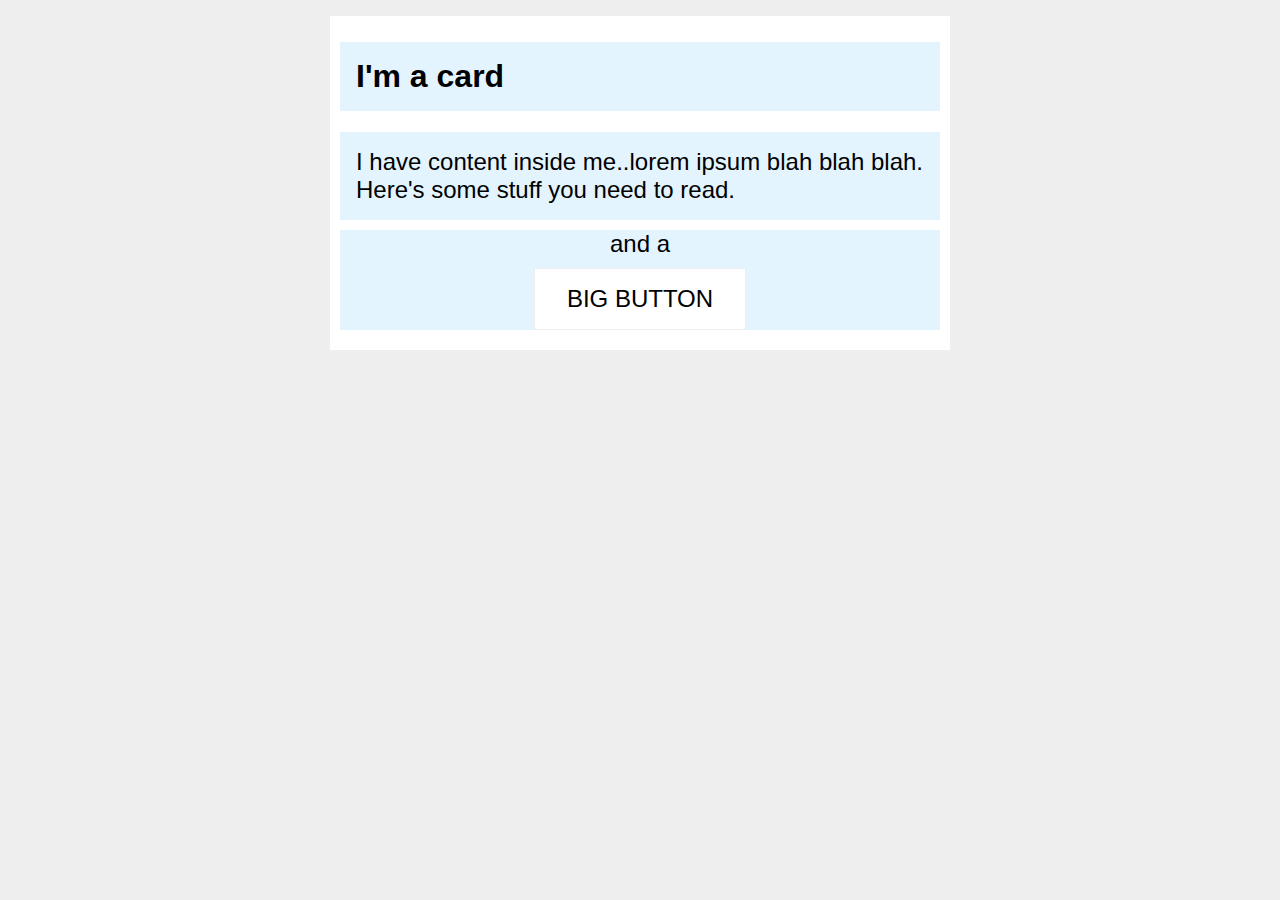
<file: foundations/block-and-inline/02-margin-and-padding-2/index.html>
<!DOCTYPE html>
<html lang="en">
  <head>
    <meta charset="UTF-8">
    <meta http-equiv="X-UA-Compatible" content="IE=edge">
    <meta name="viewport" content="width=device-width, initial-scale=1.0">
    <title>Margin and Padding exercise 2</title>
    <link rel="stylesheet" href="style.css">
  </head>
  <body>
    <div class="card">
      <h1 class="title">I'm a card</h1>
      <div class="content">I have content inside me..lorem ipsum blah blah blah. Here's some stuff you need to read.</div>
      <div class="button-container">and a<button>BIG BUTTON</button></div>
    </div>
  </body>
</html>
</file>
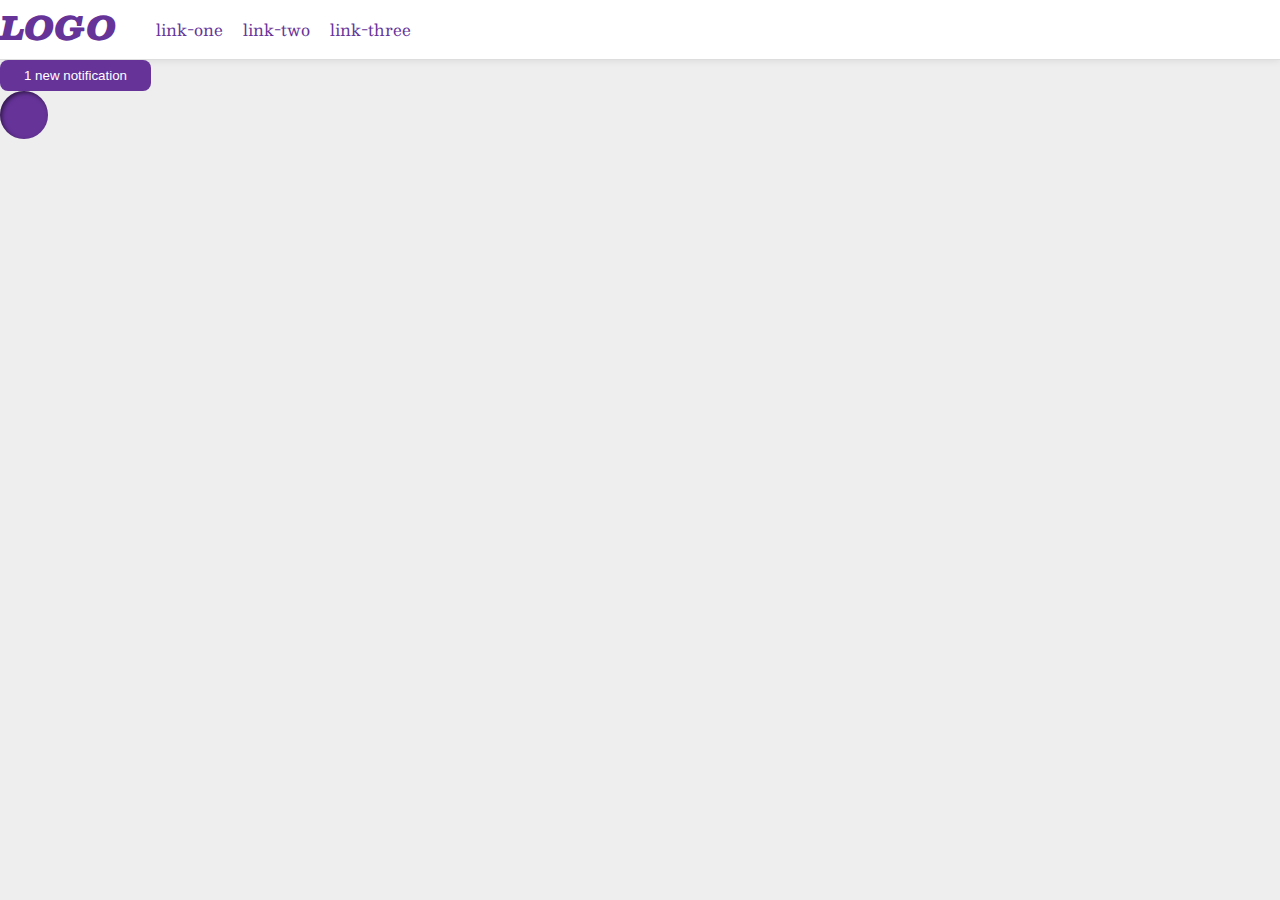
<file: foundations/flex/03-flex-header-2/index.html>
<!DOCTYPE html>
<html lang="en">
  <head>
    <meta charset="UTF-8">
    <meta http-equiv="X-UA-Compatible" content="IE=edge">
    <meta name="viewport" content="width=device-width, initial-scale=1.0">
    <title>Flex Header 2</title>
    <link rel="stylesheet" href="style.css">
  </head>
  <body>
    <div class="header">
      <div class="logo">
        LOGO
      </div>
      <ul class="links">
        <li><a href="https://google.com">link-one</a></li>
        <li><a href="https://google.com">link-two</a></li>
        <li><a href="https://google.com">link-three</a></li>
      </ul>
    </div>  
    <div class="right-links">
      <button class="notifications">
        1 new notification
      </button>
      <div class="profile-image"></div>
    </div>
  </body>
</html>
</file>
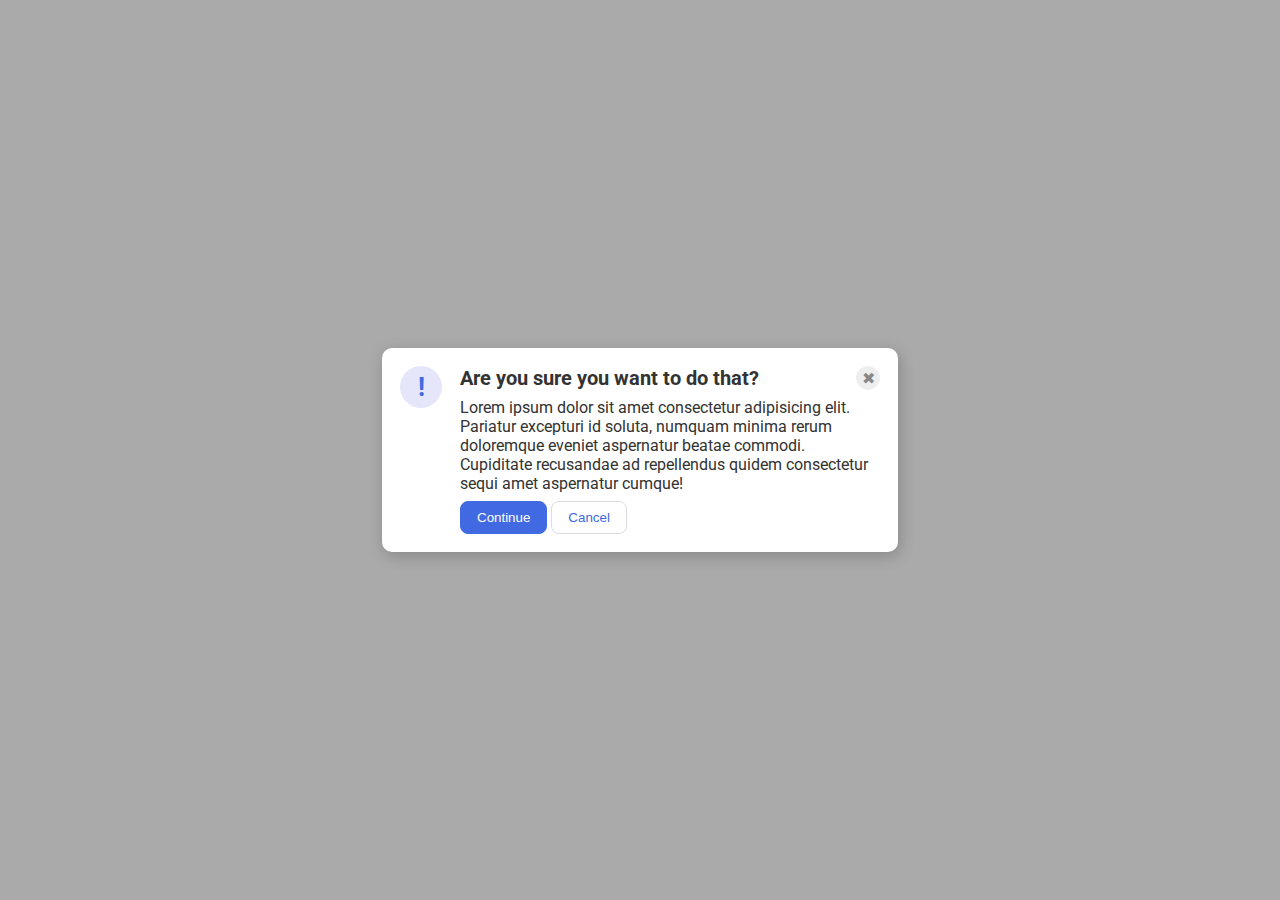
<file: foundations/flex/05-flex-modal/index.html>
<!DOCTYPE html>
<html lang="en">
  <head>
    <meta charset="UTF-8">
    <meta http-equiv="X-UA-Compatible" content="IE=edge">
    <meta name="viewport" content="width=device-width, initial-scale=1.0">
    <link rel="stylesheet" href="style.css">
    <title>Modal</title>
  </head>
  <body>
    <div class="modal">
      <div class="box">
        <div class="left">
          <div class="icon">!</div>
        </div>
        <div class="right">
          <div class="right-1">
            <div class="header">Are you sure you want to do that?</div>
            <button class="close-button">✖</button>
          </div>
          <div class="right-2">
            <div class="text">Lorem ipsum dolor sit amet consectetur adipisicing elit. Pariatur excepturi id soluta, numquam minima rerum doloremque eveniet aspernatur beatae commodi. Cupiditate recusandae ad repellendus quidem consectetur sequi amet aspernatur cumque!</div>
          </div>
          <div class="right-3">
            <button class="continue">Continue</button>
            <button class="cancel">Cancel</button>
          </div>
        </div>
      </div>
    </div>
  </body>
</html>
</file>
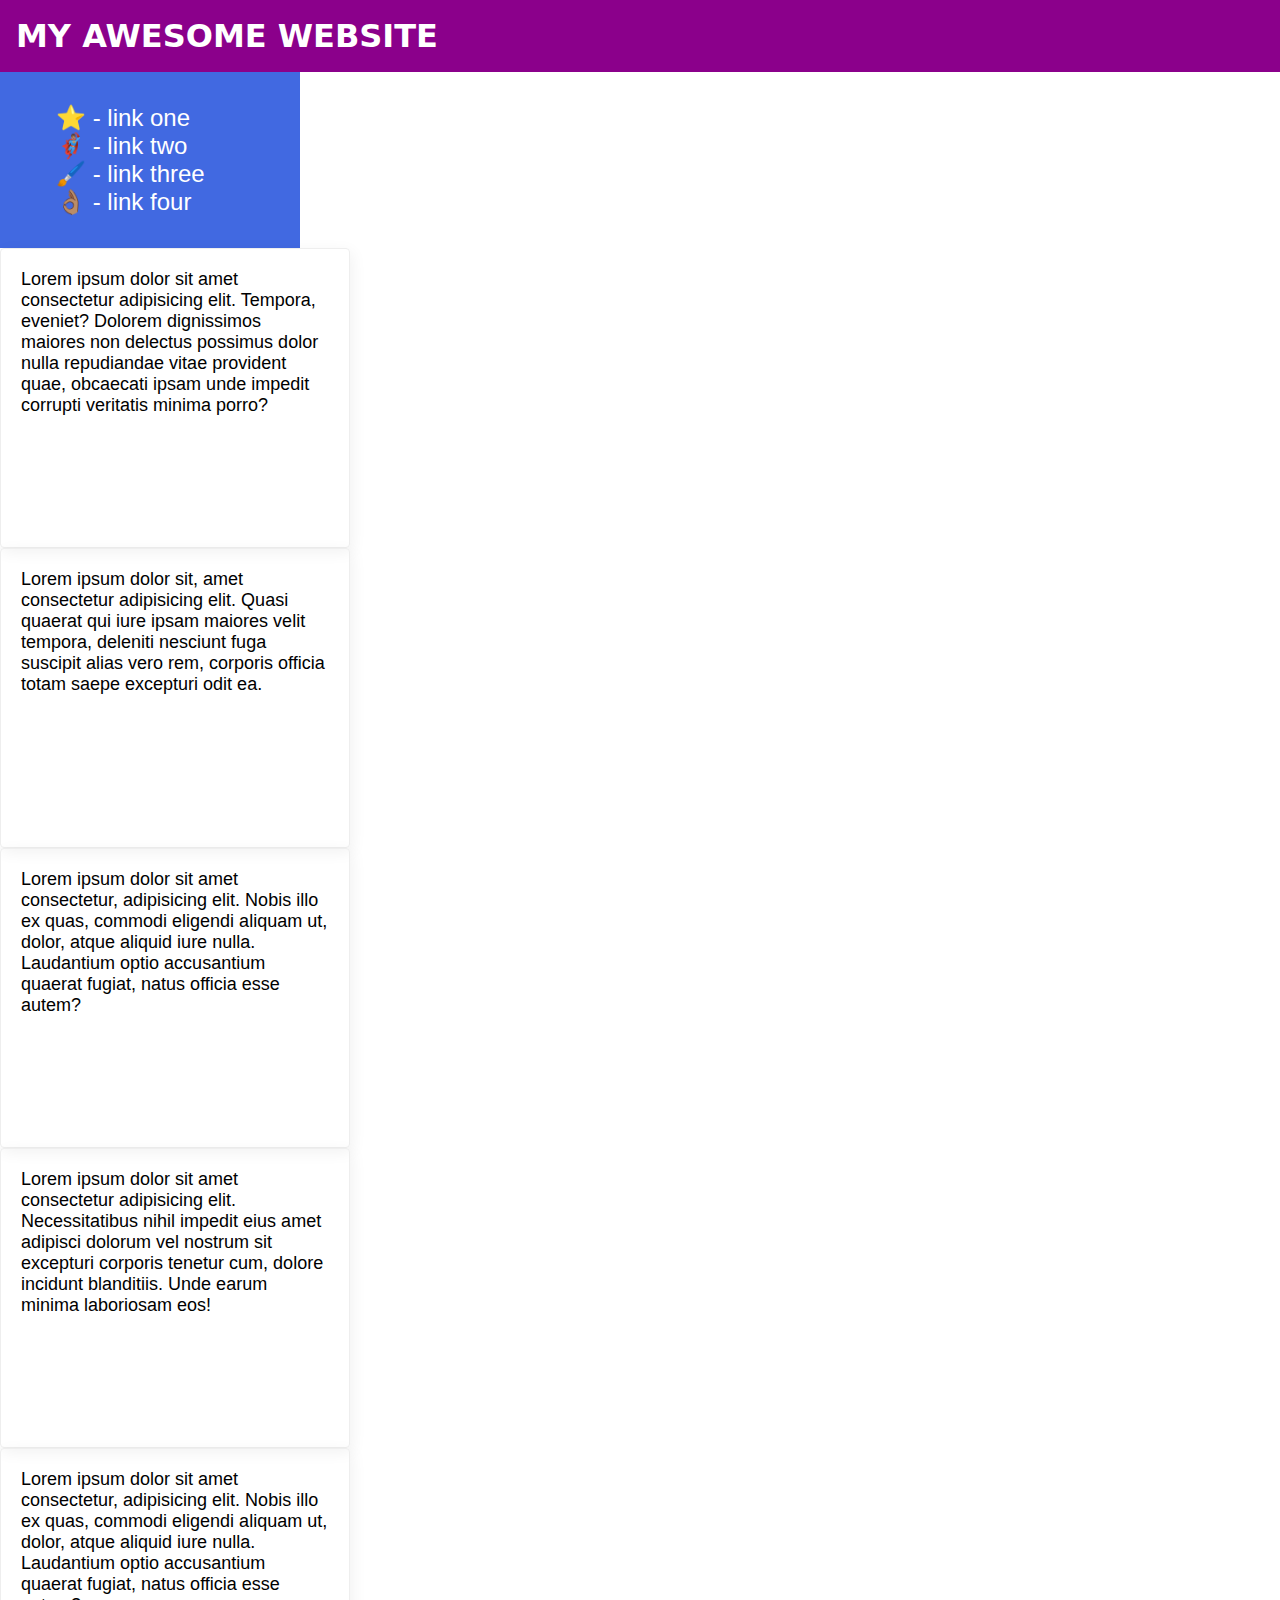
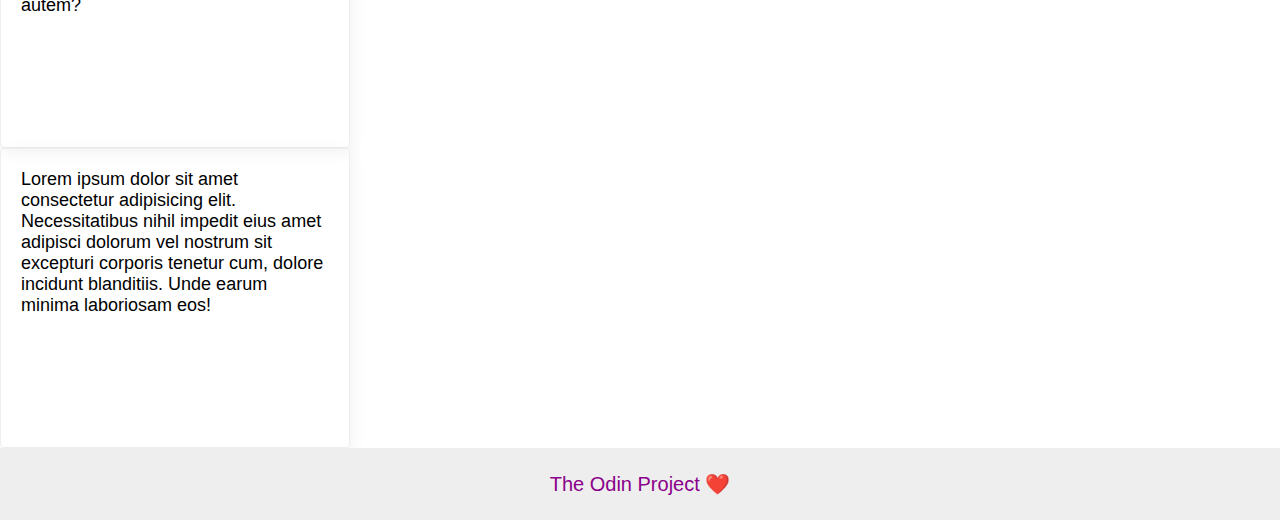
<file: foundations/flex/07-flex-layout-2/index.html>
<!DOCTYPE html>
<html lang="en">
  <head>
    <meta charset="UTF-8">
    <meta http-equiv="X-UA-Compatible" content="IE=edge">
    <meta name="viewport" content="width=device-width, initial-scale=1.0">
    <title>The Holy Grail</title>
    <link rel="stylesheet" href="style.css">
  </head>
  <body>
    <div class="header">
      MY AWESOME WEBSITE
    </div>
    
    <div class="sidebar">
      <ul>
        <li><a href="#">⭐ <span>- link one</span></a></li>
        <li><a href="#">🦸🏽‍♂️ <span>- link two</a></span></li>
        <li><a href="#">🖌️ <span>- link three</span></a></li>
        <li><a href="#">👌🏽 <span>- link four</span></a></li>
      </ul>
    </div>

    <div class="card">Lorem ipsum dolor sit amet consectetur adipisicing elit. Tempora, eveniet? Dolorem dignissimos maiores non delectus possimus dolor nulla repudiandae vitae provident quae, obcaecati ipsam unde impedit corrupti veritatis minima porro?</div>
    <div class="card">Lorem ipsum dolor sit, amet consectetur adipisicing elit. Quasi quaerat qui iure ipsam maiores velit tempora, deleniti nesciunt fuga suscipit alias vero rem, corporis officia totam saepe excepturi odit ea.</div>
    <div class="card">Lorem ipsum dolor sit amet consectetur, adipisicing elit. Nobis illo ex quas, commodi eligendi aliquam ut, dolor, atque aliquid iure nulla. Laudantium optio accusantium quaerat fugiat, natus officia esse autem?</div>
    <div class="card">Lorem ipsum dolor sit amet consectetur adipisicing elit. Necessitatibus nihil impedit eius amet adipisci dolorum vel nostrum sit excepturi corporis tenetur cum, dolore incidunt blanditiis. Unde earum minima laboriosam eos!</div>
    <div class="card">Lorem ipsum dolor sit amet consectetur, adipisicing elit. Nobis illo ex quas, commodi eligendi aliquam ut, dolor, atque aliquid iure nulla. Laudantium optio accusantium quaerat fugiat, natus officia esse autem?</div>
    <div class="card">Lorem ipsum dolor sit amet consectetur adipisicing elit. Necessitatibus nihil impedit eius amet adipisci dolorum vel nostrum sit excepturi corporis tenetur cum, dolore incidunt blanditiis. Unde earum minima laboriosam eos!</div>
    
    <div class="footer">
      The Odin Project ❤️
    </div>
  </body>
</html>
</file>
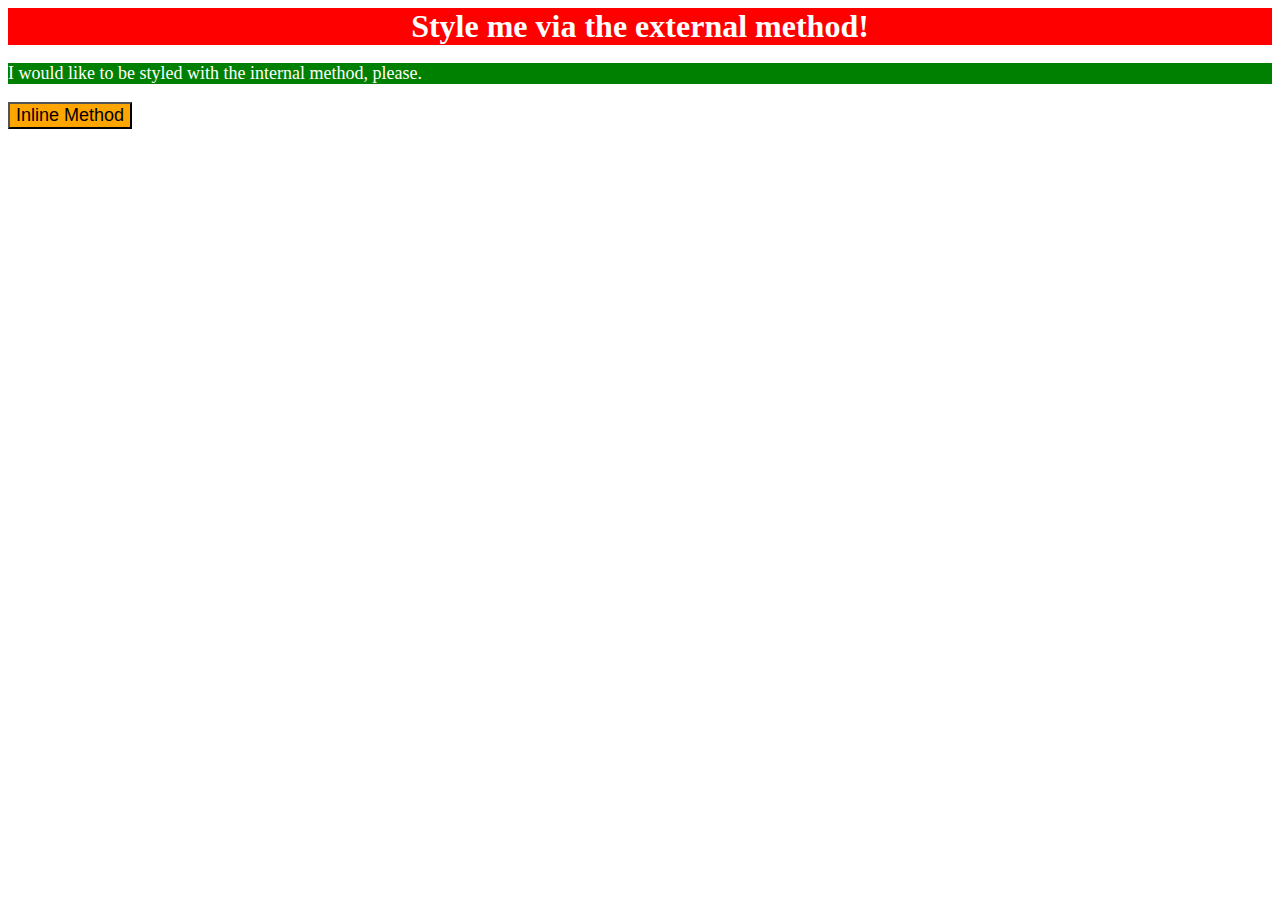
<file: foundations/intro-to-css/01-css-methods/index.html>
<!DOCTYPE html>
<html lang="en">
  <head>
    <link rel="stylesheet" href="styles.css">
    <style>
      p {
        background-color: green;
        color: white;
        font-size: 18px;
      }
    </style>
    <meta charset="UTF-8">
    <meta http-equiv="X-UA-Compatible" content="IE=edge">
    <meta name="viewport" content="width=device-width, initial-scale=1.0">
    <title>Methods for Adding CSS</title>
  </head>
  <body>
    <div>Style me via the external method!</div>
    <p>I would like to be styled with the internal method, please.</p>
    <button style="background-color: orange; font-size: 18px;">Inline Method</button>
  </body>
</html>
</file>
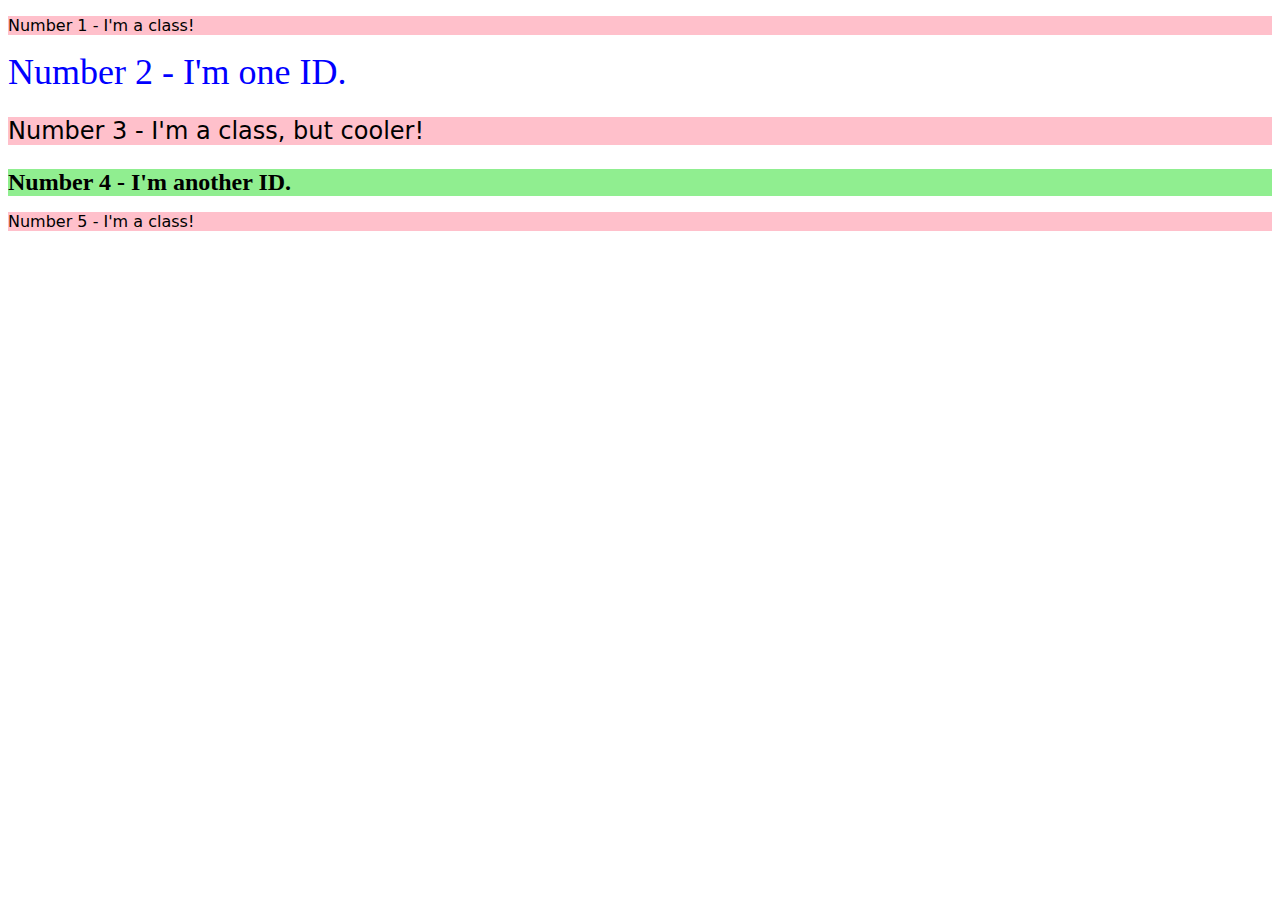
<file: foundations/intro-to-css/02-class-id-selectors/index.html>
<!DOCTYPE html>
<html lang="en">
  <head>
    <meta charset="UTF-8">
    <meta http-equiv="X-UA-Compatible" content="IE=edge">
    <meta name="viewport" content="width=device-width, initial-scale=1.0">
    <title>Class and ID Selectors</title>
    <link rel="stylesheet" href="style.css">
  </head>
  <body>
    <p class="odd">Number 1 - I'm a class!</p>
    <div id="two">Number 2 - I'm one ID.</div>
    <p class="odd adjust-font-size">Number 3 - I'm a class, but cooler!</p>
    <div id="four">Number 4 - I'm another ID.</div>
    <p class="odd">Number 5 - I'm a class!</p>
  </body>
</html>
</file>
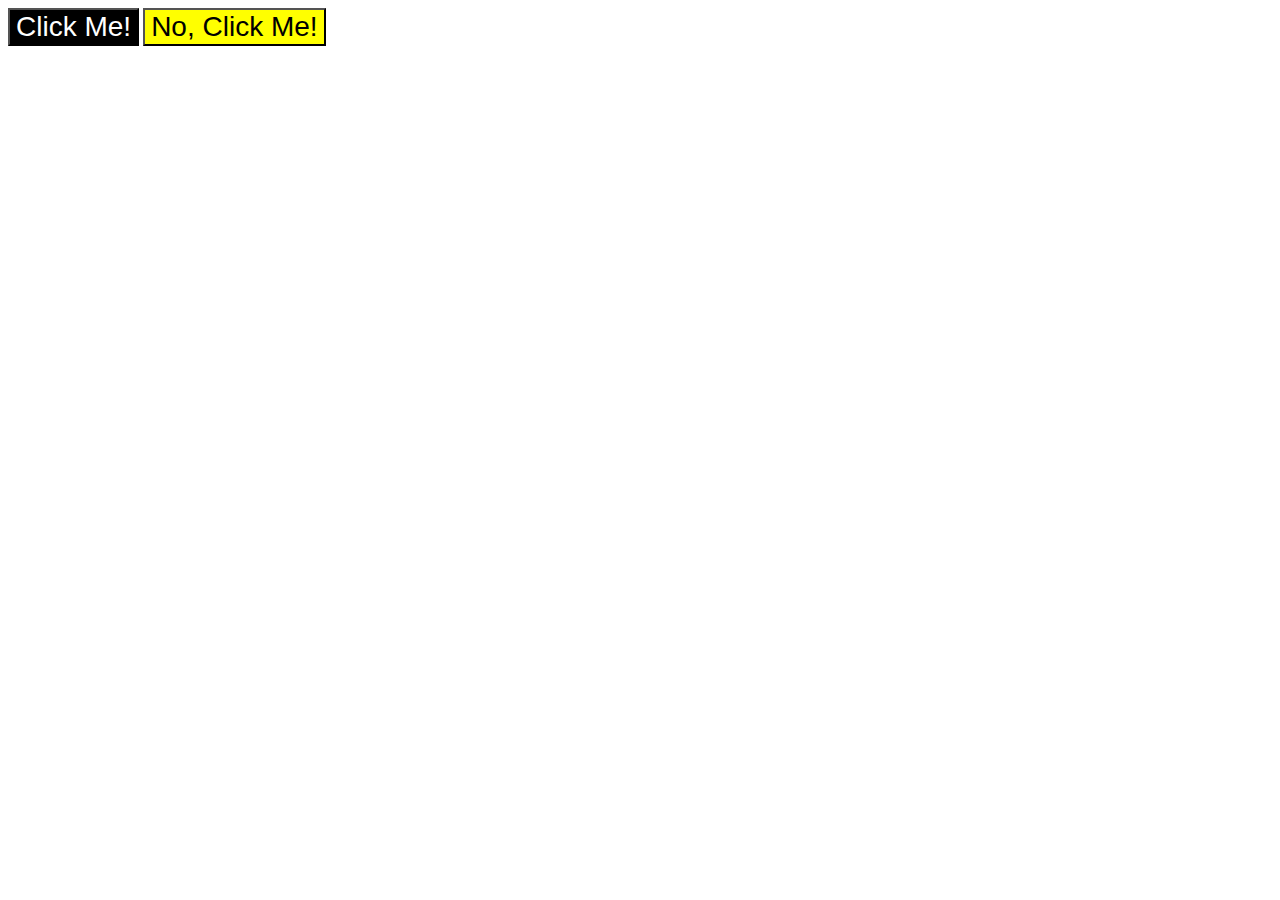
<file: foundations/intro-to-css/03-grouping-selectors/index.html>
<!DOCTYPE html>
<html lang="en">
  <head>
    <meta charset="UTF-8">
    <meta http-equiv="X-UA-Compatible" content="IE=edge">
    <meta name="viewport" content="width=device-width, initial-scale=1.0">
    <title>Grouping Selectors</title>
    <link rel="stylesheet" href="style.css">
  </head>
  <body>
    <button class="first">Click Me!</button>
    <button class="second">No, Click Me!</button>
  </body>
</html>
</file>
<file: foundations/block-and-inline/02-margin-and-padding-2/style.css>
body {
  background: #eee;
  font-family: sans-serif;
}

.card {
  width: 600px;
  background: #fff;
  margin: 16px auto;
  padding: 10px;
}

.title {
  background: #e3f4ff;
  padding: 16px;
  margin-top: 16px;
}

.content {
  background: #e3f4ff;
  font-size: 24px;
  padding: 16px;
}

.button-container {
  background: #e3f4ff;
  display: block;
  margin: 10px auto;
  font-size: 24px;
  text-align: center;
}

button {
  background: white;
  display: block;
  border: 1px solid #eee;
  font-size: 24px;
  padding: 16px 32px;
  margin: 10px auto;
}
</file>
<file: foundations/flex/03-flex-header-2/style.css>
/* this is some magical font-importing.  
you'll learn about it later. */
@import url('https://fonts.googleapis.com/css2?family=Besley:ital,wght@0,400;1,900&display=swap');

body {
  margin: 0;
  background: #eee;
  font-family: Besley, serif;
}

.header {
  background: white;
  border-bottom: 1px solid #ddd;
  box-shadow: 0 0 8px rgba(0,0,0,.1);
  display: flex;
}

.profile-image {
  background: rebeccapurple;
  box-shadow: inset 2px 2px 4px rgba(0,0,0,.5);
  border-radius: 50%;
  width: 48px;
  height: 48px;
}

.logo {
  color: rebeccapurple;
  font-size: 32px;
  font-weight: 900;
  font-style: italic;
}

button {
  border: none;
  border-radius: 8px;
  background: rebeccapurple;
  color: white;
  padding: 8px 24px;
}

a {
  /* this removes the line under our links */
  text-decoration: none;
  color: rebeccapurple;
}

ul {
  list-style-type: none;
  display: flex;
  gap: 20px;
}
</file>
<file: foundations/flex/05-flex-modal/style.css>
@import url('https://fonts.googleapis.com/css2?family=Roboto:wght@400;700&display=swap');

html, body {
  height: 100%;
}

body {
  font-family: Roboto, sans-serif;
  margin: 0;
  background: #aaa;
  color: #333;
  /* I'll give you this one for free lol */
  display: flex;
  align-items: center;
  justify-content: center;
}

.modal {
  background: white;
  width: 480px;
  border-radius: 10px;
  box-shadow: 2px 4px 16px rgba(0,0,0,.2);
  padding: 18px;
}

.icon {
  color: royalblue;
  font-size: 26px;
  font-weight: 700;
  background: lavender;
  width: 42px;
  height: 42px;
  border-radius: 50%;
  display: flex;
  align-items: center;
  justify-content: center;
}

.close-button {
  background: #eee;
  border-radius: 50%;
  color: #888;
  font-weight: 400;
  font-size: 16px;
  height: 24px;
  width: 24px;
  display: flex;
  align-items: center;
  justify-content: center;
  border: 1px solid #eee;
  padding: 0;
}

button {
  cursor: pointer;
  padding: 8px 16px;
  border-radius: 8px;
}

button.continue {
  background: royalblue;
  border: 1px solid royalblue;
  color: white;
}

button.cancel {
  background: white;
  border: 1px solid #ddd;
  color: royalblue;
}

.box {
  display: flex;
  gap: 18px;
}

.right {
  display: flex;
  flex-direction: column;
  gap: 8px;
}

.right-1 {
  display: flex;
  align-items: center;
}

.header {
  flex: 1 1 0;
  font-weight: bold;
  font-size: 20px;
  margin: 0px;
  padding: 0px;
}
</file>
<file: foundations/flex/07-flex-layout-2/style.css>
body {
  font-family: -apple-system, BlinkMacSystemFont, 'Segoe UI', Roboto, Oxygen, Ubuntu, Cantarell, 'Open Sans', 'Helvetica Neue', sans-serif;
  margin: 0;
  min-height: 100vh;
  display: flex;
  flex-direction: column;
}

.header {
  height: 72px;
  background: darkmagenta;
  color: white;
  font-size: 32px;
  font-weight: 900;
  font-family: system-ui, -apple-system, BlinkMacSystemFont, 'Segoe UI', Roboto, Oxygen, Ubuntu, Cantarell, 'Open Sans', 'Helvetica Neue', sans-serif;
  padding-left: 16px;
  display: flex;
  align-items: center;
  box-sizing: border-box;
}

.footer {
  height: 72px;
  background: #eee;
  color: darkmagenta;
  font-size: 20px;
  display: flex;
  justify-content: center;
  align-items: center;
  flex-shrink: 0;
}

.sidebar {
  width: 300px;
  background: royalblue;
  box-sizing: border-box;
  flex-shrink: 0;
  padding: 16px;
}

a {
  text-decoration: none;
  font-size: 24px;
}

span {
  color: white;
}

ul {
  list-style-type: none;
  font-family:Arial, Helvetica, sans-serif;
}

.card {
  border: 1px solid #eee;
  box-shadow: 2px 4px 16px rgba(0,0,0,.06);
  border-radius: 4px;
  width: 350px;
  height: 300px;
  box-sizing: border-box;
  padding: 20px;
  font-family: Arial, Helvetica, sans-serif;
  font-size: 18px;
  box-sizing: border-box;
  flex-shrink: 0;
}

.box-1 {
  display: flex;
  flex: 1;
}

.box-2 {
  display: flex;
  padding: 48px;
  gap: 48px;
  flex-wrap: wrap;
}
</file>
<file: foundations/intro-to-css/01-css-methods/styles.css>
div {
    background-color: red;
    color: white;
    font-size: 32px;
    font-weight: bold;
    text-align: center;
}
</file>
<file: foundations/intro-to-css/02-class-id-selectors/style.css>
.odd {
    background-color: pink;
    font-family: Verdana, "DejaVu Sans", sans-serif;
}
.adjust-font-size {
    font-size: 24px;
}
#two {
    color: blue;
    font-size: 36px;
}
#four {
    background-color: lightgreen;
    font-size: 24px;
    font-weight: bold;
}
</file>
<file: foundations/intro-to-css/03-grouping-selectors/style.css>
.first {
    background-color: black;
    color: white;
}
.second {
    background-color: yellow;
}

.first,
.second {
    font-size: 28px;
    font-family: Helvetica, "Times New Roman", sans-serif;
}
</file>
